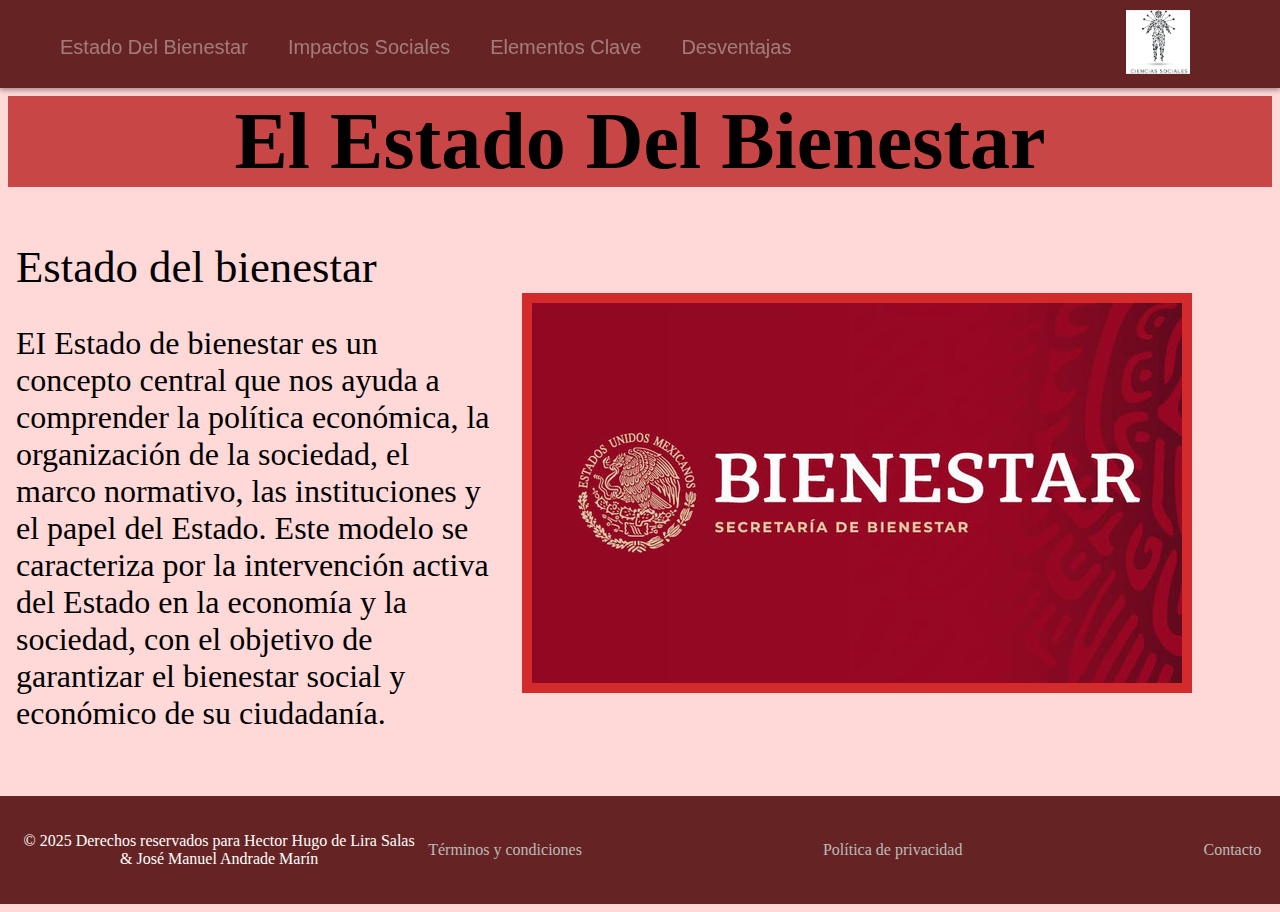
<file: index.html>
<!DOCTYPE html>
<html lang="es">
<head>
    <meta charset="UTF-8">
    <meta name="viewport" content="width=device-width, initial-scale=1.0">
    <title>Ciencias Sociales</title>
    <link rel="stylesheet" href="css/styleindex.css">
    <link rel="shortcut icon" href="assets/icono.jpeg" type="image/x-icon">
</head>
<body>
<div id="menu-container"></div>
<div id="content"></div>
<div class="cuadrotit">
    <h1 class="titulo">El Estado Del Bienestar</h1>
</div>


<p class="subt">Estado del bienestar</p>

<div class="contenido">

    <div class="concepto">
        <p>EI Estado de bienestar es un concepto
            central que nos ayuda a comprender
            la política económica, la organización
            de la sociedad, el marco normativo,
            las instituciones y el papel del Estado. Este modelo se caracteriza por la
            intervención activa del Estado en la
            economía y la sociedad, con el objetivo de garantizar el bienestar social y
            económico de su ciudadanía.
        </p>
    </div>
    <div>
        <img class="imagen" src="assets/estado3bien.jpg" alt="Estado del bienestar">
    </div>        
</div>




    <footer class="footer">
        <div class="footer-content">
            <p>&copy; 2025 Derechos reservados para Hector Hugo de Lira Salas & José Manuel Andrade Marín</p>
            <nav class="footer-links">
                <a href="#">Términos y condiciones</a>
                <a href="#">Política de privacidad</a>
                <a href="#">Contacto</a>
            </nav>
        </div>
</body>
<script>    fetch('menu.html')
        .then(response => response.text())
        .then(data => {
            document.getElementById('menu-container').innerHTML = data;
        });
</script>

</html>
</file>
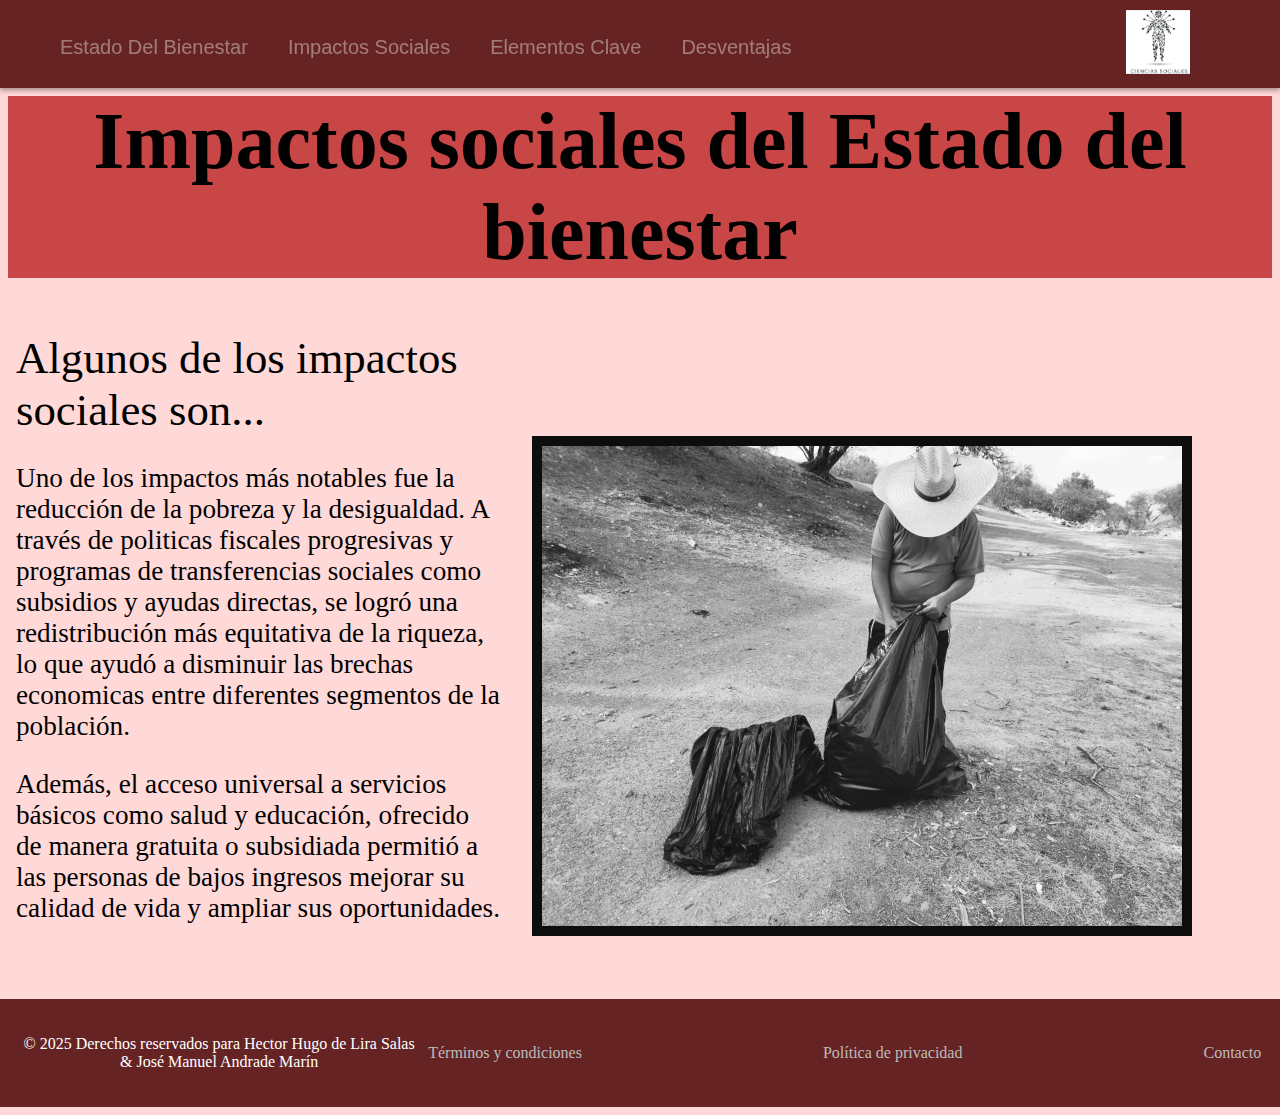
<file: impsoc.html>
<!DOCTYPE html>
<html lang="es">
<head>
    <meta charset="UTF-8">
    <meta name="viewport" content="width=device-width, initial-scale=1.0">
    <title>Ciencias Sociales</title>
    <link rel="stylesheet" href="css/styleimpsoc.css">
    <link rel="shortcut icon" href="assets/icono.jpeg" type="image/x-icon">
</head>
<body>
    <div id="menu-container"></div>
    <div id="content"></div>

<div class="cuadrotit">
    <h1>Impactos sociales del Estado del bienestar</h1>
</div>

<p class="subt">Algunos de los impactos sociales son...</p>

<div class="contenido">

    <div class="concepto">
        <p>Uno de los impactos más notables fue la reducción de la pobreza y la desigualdad. A través de
            politicas fiscales progresivas y programas de transferencias sociales como subsidios y ayudas
            directas, se logró una redistribución más equitativa de la riqueza, lo que ayudó a disminuir las
            brechas economicas entre diferentes segmentos de la población.
        </p>
        <p>
            Además, el acceso universal
            a servicios básicos como salud y educación, ofrecido de manera gratuita o subsidiada permitió
            a las personas de bajos ingresos mejorar su calidad de vida y ampliar sus oportunidades. 
        </p>
    </div>
    <div>
        <img class="imagen" src="assets/dadinirt.jpeg" alt="Estado del bienestar">
    </div>        
</div>

    <footer class="footer">
        <div class="footer-content">
            <p>&copy; 2025 Derechos reservados para Hector Hugo de Lira Salas & José Manuel Andrade Marín</p>
            <nav class="footer-links">
                <a href="#">Términos y condiciones</a>
                <a href="#">Política de privacidad</a>
                <a href="#">Contacto</a>
            </nav>
        </div>
</body>
<script>    fetch('menu.html')
        .then(response => response.text())
        .then(data => {
            document.getElementById('menu-container').innerHTML = data;
        });
</script>

</html>
</file>
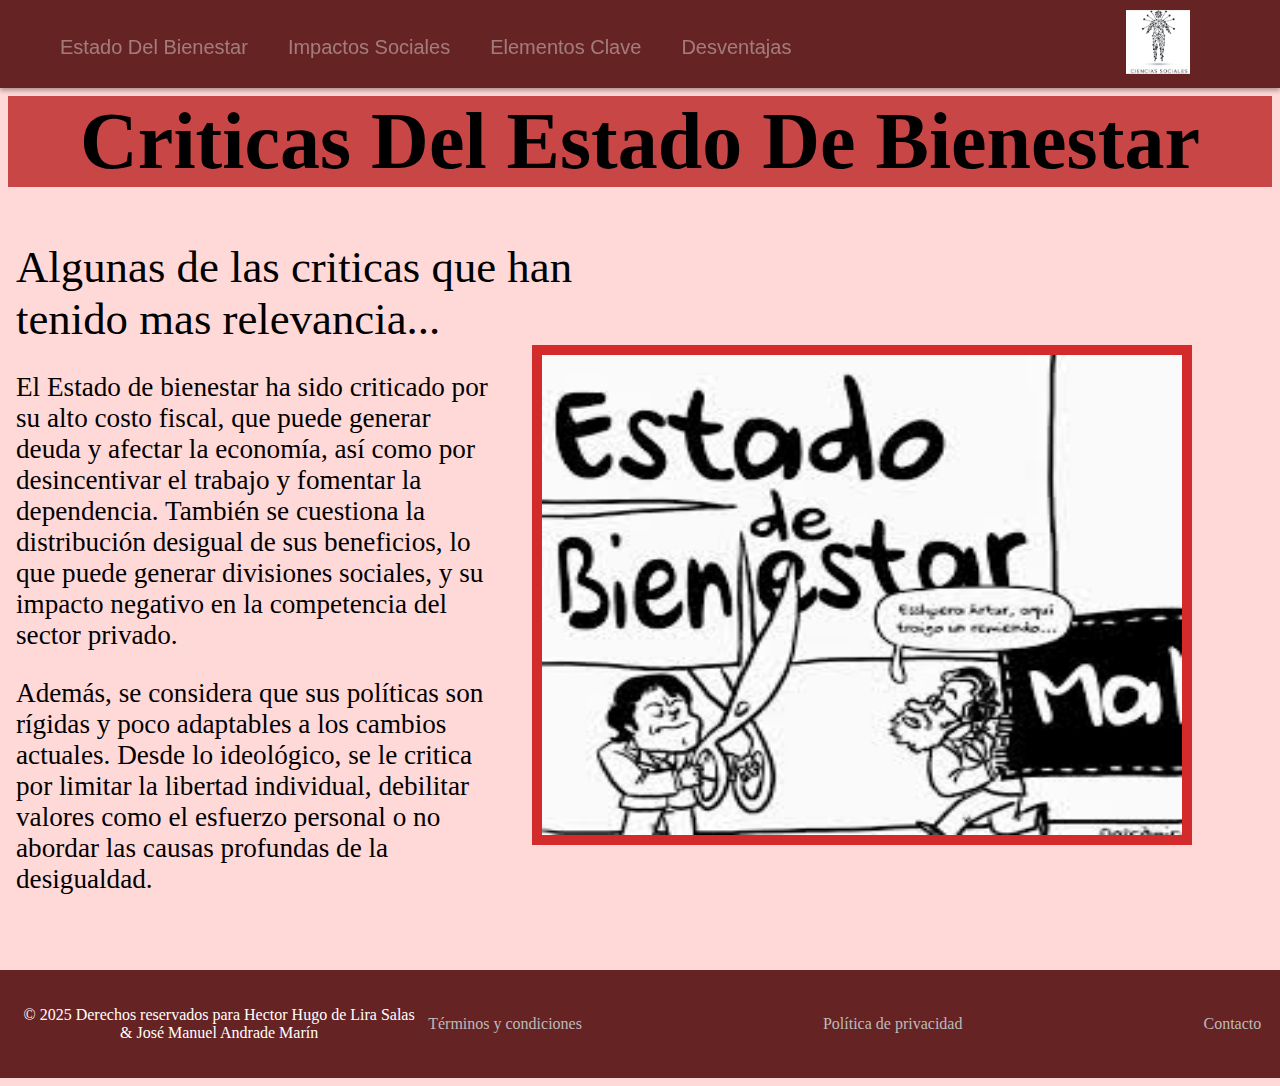
<file: pagina2.html>
<!DOCTYPE html>
<html lang="es">
<head>
    <meta charset="UTF-8">
    <meta name="viewport" content="width=device-width, initial-scale=1.0">
    <title>Ciencias Sociales</title>
    <link rel="stylesheet" href="css/stylepagina2.css">
    <link rel="shortcut icon" href="assets/icono.jpeg" type="image/x-icon">
</head>
<body>
    <div id="menu-container"></div>
    <div id="content"></div>

<div class="cuadrotit">
    <h1>Criticas Del Estado De Bienestar</h1>
</div>

<p class="subt">Algunas de las criticas que han tenido mas relevancia...</p>

<div class="contenido">

    <div class="concepto">
        <p>El Estado de bienestar ha sido criticado por su alto costo fiscal, que puede generar deuda 
            y afectar la economía, así como por desincentivar el trabajo y fomentar la dependencia. 
            También se cuestiona la distribución desigual de sus beneficios, lo que puede generar divisiones 
            sociales, y su impacto negativo en la competencia del sector privado. 
        </p>
        <p>
            Además, se considera 
            que sus políticas son rígidas y poco adaptables a los cambios actuales. Desde lo ideológico, 
            se le critica por limitar la libertad individual, debilitar valores como el esfuerzo personal 
            o no abordar las causas profundas de la desigualdad.
        </p>
    </div>
    <div>
     <img class="imagen" src="assets/criticas.jpeg" alt="">
    </div>        
</div>

    <footer class="footer">
        <div class="footer-content">
            <p>&copy; 2025 Derechos reservados para Hector Hugo de Lira Salas & José Manuel Andrade Marín</p>
            <nav class="footer-links">
                <a href="#">Términos y condiciones</a>
                <a href="#">Política de privacidad</a>
                <a href="#">Contacto</a>
            </nav>
        </div>
</body>
<script>    fetch('menu.html')
        .then(response => response.text())
        .then(data => {
            document.getElementById('menu-container').innerHTML = data;
        });
</script>

</html>
</file>
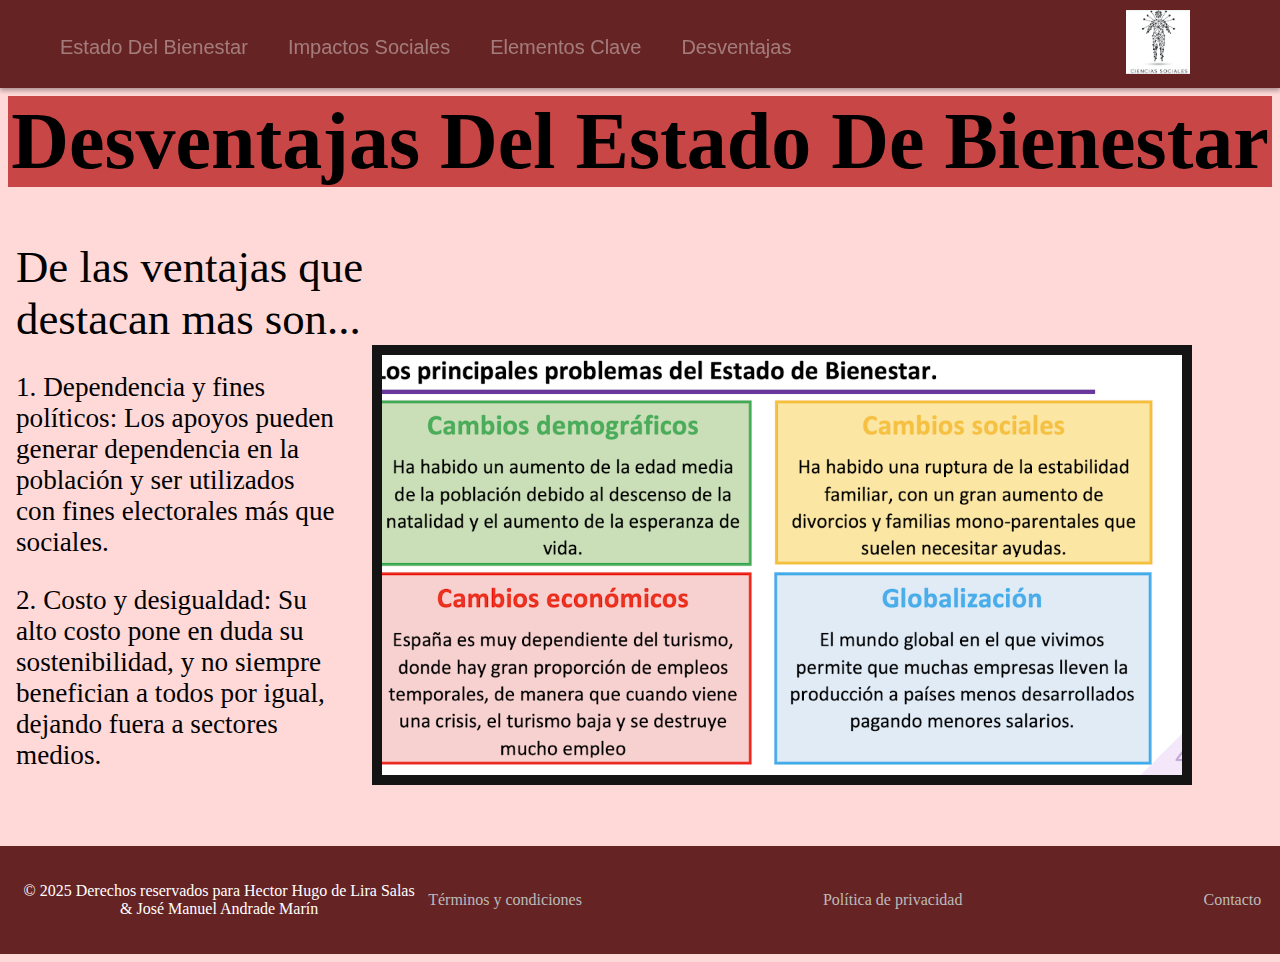
<file: pagina3.html>
<!DOCTYPE html>
<html lang="es">
<head>
    <meta charset="UTF-8">
    <meta name="viewport" content="width=device-width, initial-scale=1.0">
    <title>Ciencias Sociales</title>
    <link rel="stylesheet" href="css/stylepagina3.css">
    <link rel="shortcut icon" href="assets/icono.jpeg" type="image/x-icon">
</head>
<body>
    <div id="menu-container"></div>
    <div id="content"></div>

<div class="cuadrotit">
    <h1>Desventajas Del Estado De Bienestar</h1>
</div>

<p class="subt">De las ventajas que destacan mas son...</p>

<div class="contenido">

    <div class="concepto">
        <p>
            1. Dependencia y fines políticos: Los apoyos pueden generar dependencia en la población y ser utilizados con fines electorales más que sociales.
        </p>
        <p>
            2. Costo y desigualdad: Su alto costo pone en duda su sostenibilidad, y no siempre benefician a todos por igual, dejando fuera a sectores medios.
        </p>
    </div>
    <div>
     <img class="imagen" src="assets/desv.png" alt="">
    </div>        
</div>

    <footer class="footer">
        <div class="footer-content">
            <p>&copy; 2025 Derechos reservados para Hector Hugo de Lira Salas & José Manuel Andrade Marín</p>
            <nav class="footer-links">
                <a href="#">Términos y condiciones</a>
                <a href="#">Política de privacidad</a>
                <a href="#">Contacto</a>
            </nav>
        </div>
</body>
<script>    fetch('menu.html')
        .then(response => response.text())
        .then(data => {
            document.getElementById('menu-container').innerHTML = data;
        });
</script>

</html>
</file>
<file: css/styleindex.css>
body {
background-color: #ffd8d8;
}

#content {
    margin-top: 5.5rem;
}

#menu-container {
    height: 5.5rem;
    width: 100%;
    position: fixed;
    top: 0;
    left: 0;
    z-index: 100;
    background-color: #ff7f7f;
    box-shadow: 0 2px 5px rgba(0, 0, 0, 0.2);
}

.footer {
    background-color: #662323;
    margin-left: -0.5rem;
    width: 98.2%;
    color: #fff;
    padding: 20px;
    text-align: center;
}

.footer-content {
    display: flex;
    flex-direction: column;
    align-items: center;
    gap: 10px;
}

.footer-links {
    display: flex;
    gap: 20px;
}

.footer-links a {
    color: #bbb;
    text-decoration: none;
    transition: color 0.3s ease;
}

.footer-links a:hover {
    color: #fff;
}

@media (min-width: 768px) {
    .footer-content {
        flex-direction: row;
        justify-content: space-between;
    }
}

.cuadrotit {
    margin-top: 6rem;
    background-color: #c94646;
    text-align: center;
}

.titulo {
    font-size: 5rem;
    text-align: center;
}

.contenido {
   position: relative; 
   display: flex;
   align-items: flex-start;
   gap: 2rem;
   margin-bottom: 2rem;
}

.subt {
    font-size: 2.8rem;
    margin-block: auto;
    margin-left: 0.5rem;
}   

.concepto {
    width: 35rem;
    height: auto;
    font-size: 2rem;
    margin-left: 0.5rem;
}

.imagen {
    width: auto;
    height: auto;
    background-color: #d32b2b;
}
</file>
<file: css/styleimpsoc.css>
body {
    background-color: #ffd8d8;
    }

    #content {
        margin-top: 5.5rem;
    }
    
    #menu-container {
        height: 5.5rem;
        width: 100%;
        position: fixed;
        top: 0;
        left: 0;
        z-index: 100;
        background-color: #ff7f7f;
        box-shadow: 0 2px 5px rgba(0, 0, 0, 0.2);
    }
    
    .footer {
        background-color: #662323;
        margin-left: -0.5rem;
        width: 98.2%;
        color: #fff;
        padding: 20px;
        text-align: center;
    }
    
    .footer-content {
        display: flex;
        flex-direction: column;
        align-items: center;
        gap: 10px;
    }
    
    .footer-links {
        display: flex;
        gap: 20px;
    }
    
    .footer-links a {
        color: #bbb;
        text-decoration: none;
        transition: color 0.3s ease;
    }
    
    .footer-links a:hover {
        color: #fff;
    }
    
    @media (min-width: 768px) {
        .footer-content {
            flex-direction: row;
            justify-content: space-between;
        }
    }

    .cuadrotit {
        margin-top: 6rem;
        background-color: #c94646;
        text-align: center;
        font-size: 2.5rem;
    }

.contenidodentro {
    text-align: center;
    font-size: 3rem;
} 


.cuadrotit {
    margin-top: 6rem;
    background-color: #c94646;
    text-align: center;
}

.titulo {
    font-size: 5rem;
    text-align: center;
}

.contenido {
   position: relative; 
   display: flex;
   align-items: flex-start;
   gap: 2rem;
   margin-bottom: 3rem;
}

.subt {
    width: 30rem;
    height: auto;
    font-size: 2.8rem;
    margin-block: auto;
    margin-left: 0.5rem;
}   

.concepto {
    width: 35rem;
    height: auto;
    font-size: 1.7rem;
    margin-left: 0.5rem;
}

.imagen {
    width: 40rem;
    height: auto;
    background-color: #0e0d0d;
}
</file>
<file: css/stylepagina2.css>
body {
    background-color: #ffd8d8;
    }

    #content {
        margin-top: 5.5rem;
    }
    
    #menu-container {
        height: 5.5rem;
        width: 100%;
        position: fixed;
        top: 0;
        left: 0;
        z-index: 100;
        background-color: #ff7f7f;
        box-shadow: 0 2px 5px rgba(0, 0, 0, 0.2);
    }
    
    .footer {
        background-color: #662323;
        margin-left: -0.5rem;
        width: 98.2%;
        color: #fff;
        padding: 20px;
        text-align: center;
    }
    
    .footer-content {
        display: flex;
        flex-direction: column;
        align-items: center;
        gap: 10px;
    }
    
    .footer-links {
        display: flex;
        gap: 20px;
    }
    
    .footer-links a {
        color: #bbb;
        text-decoration: none;
        transition: color 0.3s ease;
    }
    
    .footer-links a:hover {
        color: #fff;
    }
    
    @media (min-width: 768px) {
        .footer-content {
            flex-direction: row;
            justify-content: space-between;
        }
    }

    .cuadrotit {
        margin-top: 6rem;
        background-color: #c94646;
        text-align: center;
        font-size: 2.5rem;
    }

.contenidodentro {
    text-align: center;
    font-size: 3rem;
}


.contenidodentro {
    text-align: center;
    font-size: 3rem;
} 


.cuadrotit {
    margin-top: 6rem;
    background-color: #c94646;
    text-align: center;
}

.titulo {
    font-size: 5rem;
    text-align: center;
}

.contenido {
   position: relative; 
   display: flex;
   align-items: flex-start;
   gap: 2rem;
   margin-bottom: 3rem;
}

.subt {
    width: 40rem;
    height: auto;
    font-size: 2.8rem;
    margin-block: auto;
    margin-left: 0.5rem;
}   

.concepto {
    width: 35rem;
    height: 50remrem;
    font-size: 1.7rem;
    margin-left: 0.5rem;
}

.imagen {
    width: 40rem;
    height: 30rem;
    background-color: #d32b2b;
}
</file>
<file: css/stylepagina3.css>
body {
    background-color: #ffd8d8;
    }

    #content {
        margin-top: 5.5rem;
    }
    
    #menu-container {
        height: 5.5rem;
        width: 100%;
        position: fixed;
        top: 0;
        left: 0;
        z-index: 100;
        background-color: #ff7f7f;
        box-shadow: 0 2px 5px rgba(0, 0, 0, 0.2);
    }
    
    .footer {
        background-color: #662323;
        margin-left: -0.5rem;
        width: 98.2%;
        color: #fff;
        padding: 20px;
        text-align: center;
    }
    
    .footer-content {
        display: flex;
        flex-direction: column;
        align-items: center;
        gap: 10px;
    }
    
    .footer-links {
        display: flex;
        gap: 20px;
    }
    
    .footer-links a {
        color: #bbb;
        text-decoration: none;
        transition: color 0.3s ease;
    }
    
    .footer-links a:hover {
        color: #fff;
    }
    
    @media (min-width: 768px) {
        .footer-content {
            flex-direction: row;
            justify-content: space-between;
        }
    }

    .cuadrotit {
        margin-top: 6rem;
        background-color: #c94646;
        text-align: center;
        font-size: 2.5rem;
    }

.contenidodentro {
    text-align: center;
    font-size: 3rem;
}

.cuadrotit {
    margin-top: 6rem;
    background-color: #c94646;
    text-align: center;
}

.titulo {
    font-size: 5rem;
    text-align: center;
}

.contenido {
   position: relative; 
   display: flex;
   align-items: flex-start;
   gap: 2rem;
   margin-bottom: 3rem;
}

.subt {
    width: 30rem;
    height: auto;
    font-size: 2.8rem;
    margin-block: auto;
    margin-left: 0.5rem;
}   

.concepto {
    width: 35rem;
    height: auto;
    font-size: 1.7rem;
    margin-left: 0.5rem;
}

.imagen {
    width: 50rem;
    height: auto;
    background-color: #141414;
}
</file>
